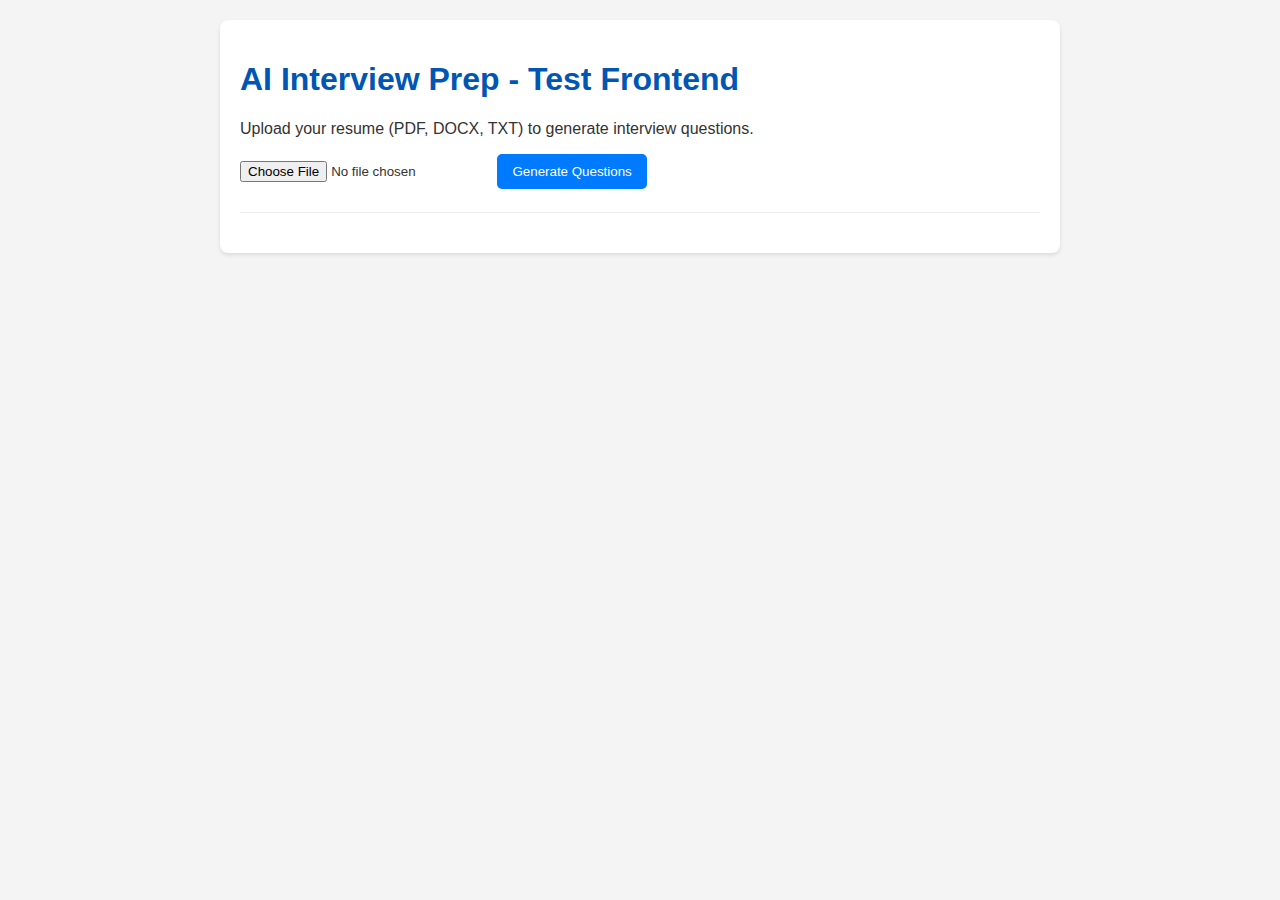
<file: index.html>
<!DOCTYPE html>
<html lang="en">
<head>
    <meta charset="UTF-8">
    <meta name="viewport" content="width=device-width, initial-scale=1.0">
    <title>AI Interview Prep - Test Frontend</title>
    <style>
        body { font-family: Arial, sans-serif; margin: 20px; background-color: #f4f4f4; color: #333; }
        .container { max-width: 800px; margin: auto; background: white; padding: 20px; border-radius: 8px; box-shadow: 0 2px 4px rgba(0,0,0,0.1); }
        h1 { color: #0056b3; }
        input[type="file"] { margin-bottom: 10px; }
        button { padding: 10px 15px; background-color: #007bff; color: white; border: none; border-radius: 5px; cursor: pointer; }
        button:hover { background-color: #0056b3; }
        .results { margin-top: 20px; border-top: 1px solid #eee; padding-top: 20px; }
        .skill-section { margin-bottom: 15px; padding: 10px; background-color: #e9ecef; border-radius: 5px; }
        .skill-section h3 { margin-top: 0; color: #007bff; }
        ul { list-style-type: disc; margin-left: 20px; }
        .error { color: red; font-weight: bold; }
        .loading { color: #007bff; font-style: italic; }
    </style>
</head>
<body>
    <div class="container">
        <h1>AI Interview Prep - Test Frontend</h1>
        <p>Upload your resume (PDF, DOCX, TXT) to generate interview questions.</p>
        
        <input type="file" id="resumeFile" accept=".pdf,.docx,.txt">
        <button onclick="uploadResume()">Generate Questions</button>
        
        <div id="status" class="loading"></div>
        <div id="error" class="error"></div>
        
        <div id="results" class="results">
            <!-- Results will be displayed here -->
        </div>
    </div>

    <script>
        const API_BASE_URL = "http://localhost:8000"; // FastAPI backend URL

        async function uploadResume() {
            const fileInput = document.getElementById('resumeFile');
            const statusDiv = document.getElementById('status');
            const errorDiv = document.getElementById('error');
            const resultsDiv = document.getElementById('results');

            statusDiv.textContent = '';
            errorDiv.textContent = '';
            resultsDiv.innerHTML = '';

            if (fileInput.files.length === 0) {
                errorDiv.textContent = "Please select a resume file.";
                return;
            }

            const file = fileInput.files;
            const formData = new FormData();
            formData.append("resume_file", file);

            statusDiv.textContent = "Processing resume and generating questions...";

            try {
                const response = await fetch(`${API_BASE_URL}/generate-questions/`, {
                    method: 'POST',
                    body: formData
                });

                if (!response.ok) {
                    const errorData = await response.json();
                    throw new Error(errorData.detail || `HTTP error! status: ${response.status}`);
                }

                const data = await response.json();
                statusDiv.textContent = "Questions generated successfully!";
                displayResults(data);

            } catch (error) {
                console.error('Error:', error);
                errorDiv.textContent = `Error: ${error.message}`;
                statusDiv.textContent = '';
            }
        }

        function displayResults(data) {
            const resultsDiv = document.getElementById('results');
            if (data.length === 0) {
                resultsDiv.innerHTML = '<p>No questions could be generated for the provided resume.</p>';
                return;
            }

            data.forEach(item => {
                const skillSection = document.createElement('div');
                skillSection.className = 'skill-section';
                
                const skillHeader = document.createElement('h3');
                skillHeader.textContent = `Skill: ${item.skill}`;
                skillSection.appendChild(skillHeader);

                if (item.error) {
                    const errorP = document.createElement('p');
                    errorP.className = 'error';
                    errorP.textContent = `Error processing skill: ${item.error}`;
                    skillSection.appendChild(errorP);
                } else if (item.questions && item.questions.length > 0) {
                    const questionsList = document.createElement('ul');
                    item.questions.forEach(q => {
                        const listItem = document.createElement('li');
                        listItem.textContent = q;
                        questionsList.appendChild(listItem);
                    });
                    skillSection.appendChild(questionsList);
                } else {
                    const noQuestionsP = document('p');
                    noQuestionsP.textContent = 'No questions generated for this skill.';
                    skillSection.appendChild(noQuestionsP);
                }
                resultsDiv.appendChild(skillSection);
            });
        }
    </script>
</body>
</html>
</file>
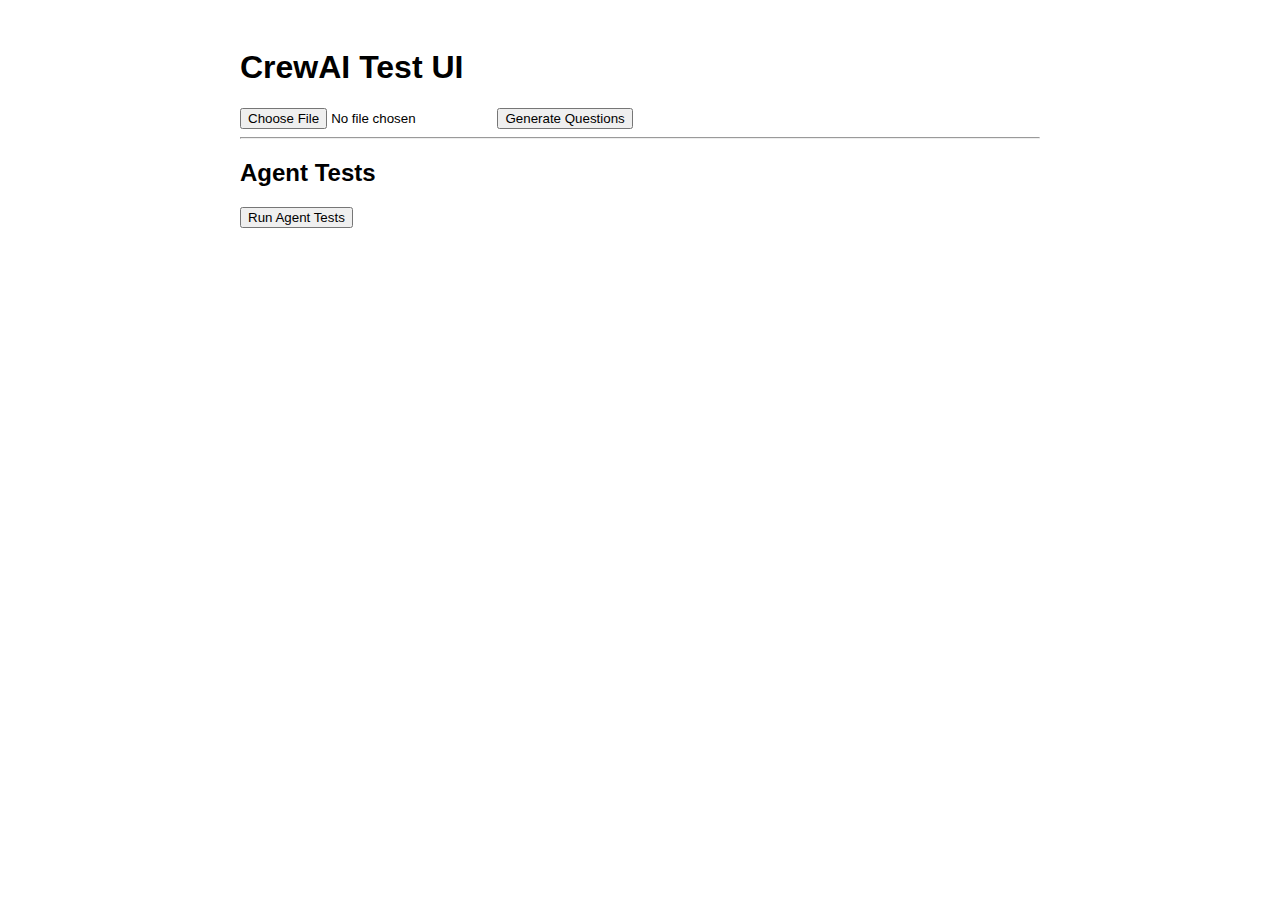
<file: backend/templates/index.html>
<!DOCTYPE html>
<html lang="en">
<head>
    <meta charset="UTF-8">
    <meta name="viewport" content="width=device-width, initial-scale=1.0">
    <title>CrewAI Test UI</title>
    <style>
        body { font-family: sans-serif; }
        .container { max-width: 800px; margin: 0 auto; padding: 20px; }
        .hidden { display: none; }
    </style>
</head>
<body>
    <div class="container">
        <h1>CrewAI Test UI</h1>
        <form id="upload-form">
            <input type="file" id="resume" name="resume" accept=".pdf,.docx,.txt">
            <button type="submit">Generate Questions</button>
        </form>
        <div id="results" class="hidden">
            <h2>Generated Questions</h2>
            <pre id="questions"></pre>
        </div>
        <hr>
        <h2>Agent Tests</h2>
        <button id="run-tests">Run Agent Tests</button>
        <div id="test-results" class="hidden">
            <h3>Test Results</h3>
            <pre id="test-output"></pre>
        </div>
    </div>
    <script>
        document.getElementById('upload-form').addEventListener('submit', async (e) => {
            e.preventDefault();
            const formData = new FormData();
            formData.append('resume_file', document.getElementById('resume').files[0]);
            const response = await fetch('/generate-questions/', {
                method: 'POST',
                body: formData
            });
            const data = await response.json();
            document.getElementById('questions').textContent = JSON.stringify(data, null, 2);
            document.getElementById('results').classList.remove('hidden');
        });

        document.getElementById('run-tests').addEventListener('click', async () => {
            const response = await fetch('/run-tests/');
            const data = await response.json();
            document.getElementById('test-output').textContent = data.output;
            document.getElementById('test-results').classList.remove('hidden');
        });
    </script>
</body>
</html>
</file>
